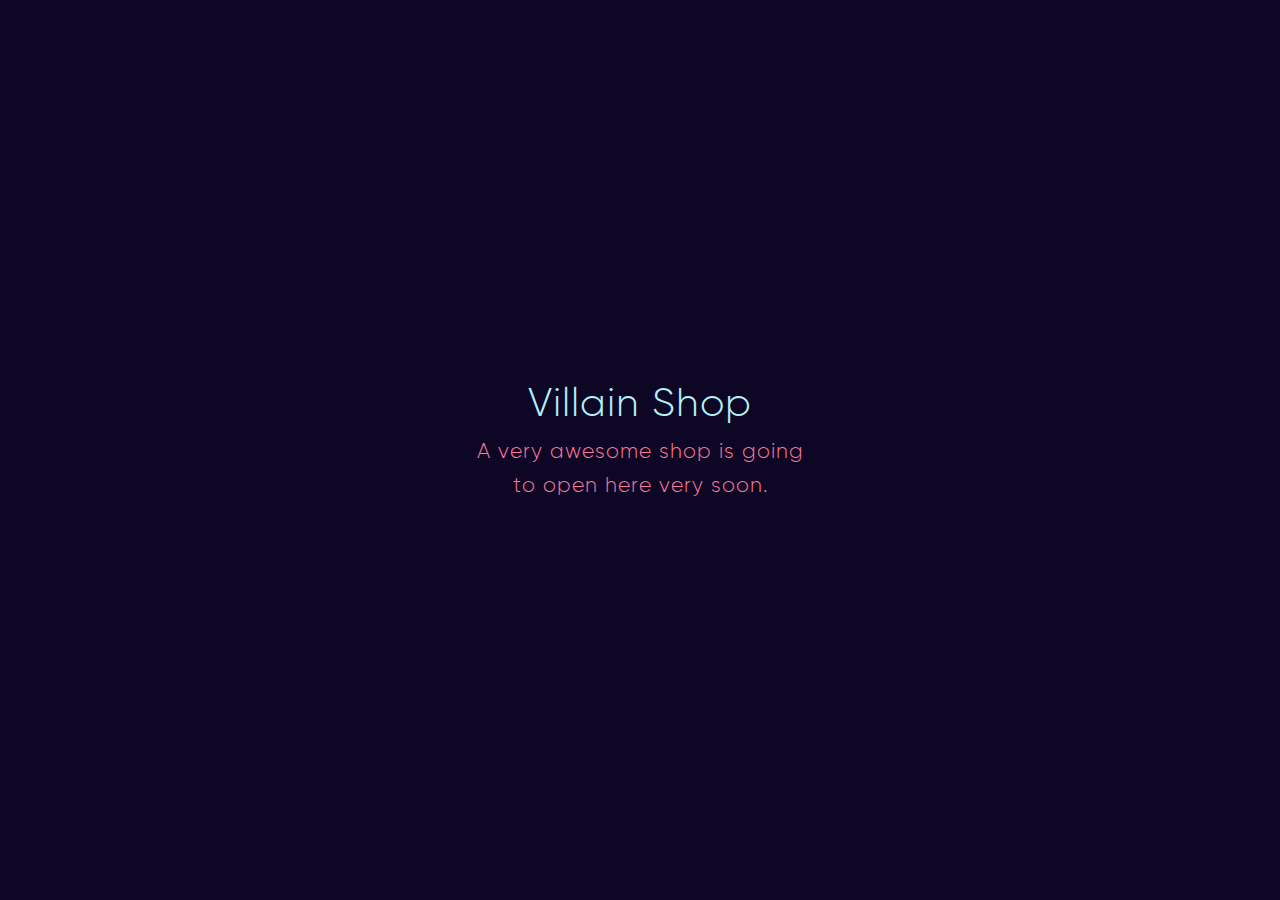
<file: index.html>
<!DOCTYPE html>
<html>
  <head>
    <meta charset="utf-8" translate="no">
    <meta name="viewport" content="width=device-width, initial-scale=1" translate="no">
    <base href="/">
    <meta property="og:title" content="Villain Shop">
    <meta property="og:type" content="website" translate="no">
    <meta property="og:image" content="/img/logo-facebook.png" translate="no">
    <meta property="og:url" content="http://villain.shop" translate="no">
    <meta property="og:description" content="">
    <meta property="og:site_name" content="Villain Shop">
    <meta name="twitter:card" content="summary" translate="no">
    <meta name="twitter:title" content="Villain Shop">
    <meta name="twitter:description" content="">
    <meta name="twitter:image" content="/img/logo-facebook.png" translate="no">
    <link rel="apple-touch-icon" sizes="180x180" href="/img/favicon/apple-touch-icon.png">
    <link rel="icon" type="image/png" href="/img/favicon/favicon-32x32.png" sizes="32x32">
    <link rel="icon" type="image/png" href="/img/favicon/favicon-16x16.png" sizes="16x16">
    <link rel="manifest" href="/img/favicon/manifest.json">
    <link rel="mask-icon" href="/img/favicon/safari-pinned-tab.svg" color="#8facc5">
    <link rel="shortcut icon" href="/img/favicon/favicon.ico">
    <meta name="apple-mobile-web-app-title" content="Villain Shop">
    <meta name="application-name" content="Villain Shop">
    <meta name="msapplication-config" content="/img/favicon/browserconfig.xml" translate="no">
    <meta name="theme-color" content="#ffffff" translate="no">
    <link href="/css/style.css" rel="stylesheet">
    <meta name="description" content="">
    <meta name="keywords" content="">
    <title>Villain Shop</title>
  </head>
  <body class="preload">
    <div id="wrapper">
      <header id="header">
        <div class="container">
          <div class="block-title">
            <h1>Villain Shop</h1>
            <div class="tagline">A very awesome shop is going to open here very soon.</div>
          </div>
        </div>
      </header>
    </div>
    <script type="application/ld+json">
      {
      	"@context" : "http://schema.org",
      	"@type" : "Organization",
      	"name" : "Villain Shop",
      	"url" : "http://villain.shop",
      	"sameAs" : [
      		"https://www.facebook.com/villainshop",
      		"https://github.com/villainshop"
      	]
      }
    </script>
    <script src="/js/main.js"></script>
    <script>
      (function(i,s,o,g,r,a,m){i["GoogleAnalyticsObject"]=r;i[r]=i[r]||function(){
      (i[r].q=i[r].q||[]).push(arguments)},i[r].l=1*new Date();a=s.createElement(o),
      m=s.getElementsByTagName(o)[0];a.async=1;a.src=g;m.parentNode.insertBefore(a,m)
      })(window,document,"script","https://www.google-analytics.com/analytics.js","ga");
      
      ga("create", "UA-85087129-1", "auto");
      ga("send", "pageview");
    </script>
  </body>
</html>
</file>
<file: css/style.css>
html, body, div, span, applet, object, iframe,
h1, h2, h3, h4, h5, h6, p, blockquote, pre,
a, abbr, acronym, address, big, cite, code,
del, dfn, em, font, img, ins, kbd, q, s, samp,
small, strike, strong, sub, sup, tt, var,
dl, dt, dd, ol, ul, li,
fieldset, form, label, legend,
table, caption, tbody, tfoot, thead, tr, th, td {
  margin: 0;
  padding: 0;
  border: 0;
  outline: 0;
  font-weight: inherit;
  font-style: inherit;
  font-size: 100%;
  font-family: inherit;
  vertical-align: baseline; }

/* remember to define focus styles! */
:focus {
  outline: 0; }

body {
  line-height: 1;
  color: black;
  background: white; }

ol, ul {
  list-style: none; }

/* tables still need 'cellspacing="0"' in the markup */
table {
  border-collapse: separate;
  border-spacing: 0; }

caption, th, td {
  text-align: left;
  font-weight: normal; }

blockquote:before, blockquote:after,
q:before, q:after {
  content: ""; }

blockquote, q {
  quotes: "" ""; }

html {
  -webkit-box-sizing: border-box;
          box-sizing: border-box; }

*, *::after, *::before {
  -webkit-box-sizing: inherit;
          box-sizing: inherit; }

/* grid settings */
/* breakpoints */
/*

// ---------------------- phone mediaq
@include media($phone) {
}
// ---------------------- tablet mediaq
@include media($tablet) {
}
// ---------------------- desktop mediaq
@include media($desktop) {
}

*/
@-webkit-keyframes scrollDown {
  0% {
    opacity: 0;
    -webkit-transform: translate(0, -10px);
            transform: translate(0, -10px); }
  50% {
    opacity: 1; }
  100% {
    opacity: 0;
    -webkit-transform: translate(0, 10px);
            transform: translate(0, 10px); } }
@keyframes scrollDown {
  0% {
    opacity: 0;
    -webkit-transform: translate(0, -10px);
            transform: translate(0, -10px); }
  50% {
    opacity: 1; }
  100% {
    opacity: 0;
    -webkit-transform: translate(0, 10px);
            transform: translate(0, 10px); } }

@-webkit-keyframes scrollUp {
  0% {
    opacity: 0;
    -webkit-transform: translate(0, 10px);
            transform: translate(0, 10px); }
  50% {
    opacity: 1; }
  100% {
    opacity: 0;
    -webkit-transform: translate(0, -10px);
            transform: translate(0, -10px); } }

@keyframes scrollUp {
  0% {
    opacity: 0;
    -webkit-transform: translate(0, 10px);
            transform: translate(0, 10px); }
  50% {
    opacity: 1; }
  100% {
    opacity: 0;
    -webkit-transform: translate(0, -10px);
            transform: translate(0, -10px); } }

@font-face {
  font-family: 'Gilroy';
  src: url("/fonts/gilroy-bold.eot");
  src: url("/fonts/gilroy-bold.eot?#iefix") format("embedded-opentype"), url("/fonts/gilroy-bold.woff") format("woff"), url("/fonts/gilroy-bold.ttf") format("truetype");
  font-weight: 700;
  font-style: normal; }

@font-face {
  font-family: 'Gilroy';
  src: url("/fonts/gilroy-light.eot");
  src: url("/fonts/gilroy-light.eot?#iefix") format("embedded-opentype"), url("/fonts/gilroy-light.woff") format("woff"), url("/fonts/gilroy-light.ttf") format("truetype");
  font-weight: 300;
  font-style: normal; }

.block-title {
  text-align: left;
  margin: 0 0 10px 0; }
  .block-title h1, .block-title h2 {
    font-size: 32px;
    color: #272424;
    margin: 0 0 8px 0;
    line-height: 1.2;
    font-weight: 400;
    word-wrap: break-word; }
  .block-title .tagline {
    position: static;
    font-size: 16px;
    margin: 0 0 18px 0;
    color: #aeb4b6; }

.social, .share {
  margin: 0 auto;
  width: 152px; }
  .social li, .share li {
    float: left;
    margin: 0 2px; }
  .social a, .share a {
    width: 34px;
    height: 34px;
    line-height: 34px;
    display: block;
    text-align: center;
    font-size: 22px;
    border-radius: 30px;
    text-align: center; }
    .social a i, .share a i {
      color: #f3f3f3; }
  .social.color a.twitter i, .share.color a.twitter i {
    color: #55acee; }
  .social.color a.facebook i, .share.color a.facebook i {
    color: #3b5998; }
  .social.color a.pinterest i, .share.color a.pinterest i {
    color: #cb2027; }
  .social.color a.linkedin i, .share.color a.linkedin i {
    color: #007bb5; }

.hidden {
  display: none; }

.block-reveal .left-reveal, .block-reveal .right-reveal, .block-reveal .bottom-reveal, .block-reveal .fade-reveal {
  overflow: hidden;
  position: relative; }
  .block-reveal .left-reveal .wrap-reveal, .block-reveal .right-reveal .wrap-reveal, .block-reveal .bottom-reveal .wrap-reveal, .block-reveal .fade-reveal .wrap-reveal {
    -webkit-transition: all cubic-bezier(0.19, 1, 0.22, 1) 1s;
    transition: all cubic-bezier(0.19, 1, 0.22, 1) 1s;
    opacity: 0;
    visibility: hidden;
    -webkit-transform: translate(0%, 0%) translateZ(0);
            transform: translate(0%, 0%) translateZ(0);
    position: relative;
    float: left;
    display: block; }
  .block-reveal .left-reveal:nth-child(2) .wrap-reveal, .block-reveal .right-reveal:nth-child(2) .wrap-reveal, .block-reveal .bottom-reveal:nth-child(2) .wrap-reveal, .block-reveal .fade-reveal:nth-child(2) .wrap-reveal {
    -webkit-transition-delay: 0.1s;
            transition-delay: 0.1s; }
  .block-reveal .left-reveal:nth-child(3) .wrap-reveal, .block-reveal .right-reveal:nth-child(3) .wrap-reveal, .block-reveal .bottom-reveal:nth-child(3) .wrap-reveal, .block-reveal .fade-reveal:nth-child(3) .wrap-reveal {
    -webkit-transition-delay: 0.2s;
            transition-delay: 0.2s; }
  .block-reveal .left-reveal:nth-child(4) .wrap-reveal, .block-reveal .right-reveal:nth-child(4) .wrap-reveal, .block-reveal .bottom-reveal:nth-child(4) .wrap-reveal, .block-reveal .fade-reveal:nth-child(4) .wrap-reveal {
    -webkit-transition-delay: 0.3s;
            transition-delay: 0.3s; }
  .block-reveal .left-reveal:nth-child(5) .wrap-reveal, .block-reveal .right-reveal:nth-child(5) .wrap-reveal, .block-reveal .bottom-reveal:nth-child(5) .wrap-reveal, .block-reveal .fade-reveal:nth-child(5) .wrap-reveal {
    -webkit-transition-delay: 0.4s;
            transition-delay: 0.4s; }
  .block-reveal .left-reveal:nth-child(6) .wrap-reveal, .block-reveal .right-reveal:nth-child(6) .wrap-reveal, .block-reveal .bottom-reveal:nth-child(6) .wrap-reveal, .block-reveal .fade-reveal:nth-child(6) .wrap-reveal {
    -webkit-transition-delay: 0.5s;
            transition-delay: 0.5s; }
  .block-reveal .left-reveal:nth-child(7) .wrap-reveal, .block-reveal .right-reveal:nth-child(7) .wrap-reveal, .block-reveal .bottom-reveal:nth-child(7) .wrap-reveal, .block-reveal .fade-reveal:nth-child(7) .wrap-reveal {
    -webkit-transition-delay: 0.6s;
            transition-delay: 0.6s; }
  .block-reveal .left-reveal:nth-child(8) .wrap-reveal, .block-reveal .right-reveal:nth-child(8) .wrap-reveal, .block-reveal .bottom-reveal:nth-child(8) .wrap-reveal, .block-reveal .fade-reveal:nth-child(8) .wrap-reveal {
    -webkit-transition-delay: 0.7s;
            transition-delay: 0.7s; }

.block-reveal .left-reveal .wrap-reveal {
  -webkit-transform: translate(100%, 0%) translateZ(0);
          transform: translate(100%, 0%) translateZ(0); }

.block-reveal .right-reveal .wrap-reveal {
  -webkit-transform: translate(-100%, 0%) translateZ(0);
          transform: translate(-100%, 0%) translateZ(0); }

.block-reveal .bottom-reveal .wrap-reveal {
  -webkit-transform: translate(0%, 100%) translateZ(0);
          transform: translate(0%, 100%) translateZ(0); }

.loaded .reveal .block-reveal .left-reveal .wrap-reveal, .loaded .reveal .block-reveal .bottom-reveal .wrap-reveal, .loaded .reveal .block-reveal .fade-reveal .wrap-reveal, .loaded .reveal .block-reveal .right-reveal .wrap-reveal {
  -webkit-transform: translate(0%, 0%) translateZ(0);
          transform: translate(0%, 0%) translateZ(0);
  opacity: 1;
  visibility: visible; }

@media screen and (min-width: 1120px) {
  .block-title {
    margin: 0 0 40px 0; }
    .block-title h2 {
      margin: 0 0 6px 0;
      padding: 0; }
    .block-title .tagline {
      margin: 0 0 18px 0; } }

.input-group {
  width: 100%;
  margin: 0 0 20px 0;
  float: left; }
  .input-group.no-float {
    float: none; }
  .input-group.half-group {
    float: left;
    display: block;
    margin-right: 2.35765%;
    width: 48.82117%; }
    .input-group.half-group:last-child {
      margin-right: 0; }
    .input-group.half-group.last {
      margin-right: 0; }
  .input-group input, .input-group textarea, .input-group select {
    width: 100%;
    border: none;
    border-radius: 3px;
    padding: 12px 14px;
    background: #fff;
    float: left;
    display: block;
    font-size: 14px;
    font-family: "Gilroy", Arial, sans-serif;
    font-weight: 400;
    -webkit-transition: border 0.4s, padding 0.4s;
    transition: border 0.4s, padding 0.4s;
    -webkit-appearance: none; }
    .input-group input[disabled], .input-group textarea[disabled], .input-group select[disabled] {
      background: #f0f0f0; }
    .input-group input.no-border, .input-group textarea.no-border, .input-group select.no-border {
      border: 0; }
    .input-group input.small, .input-group textarea.small, .input-group select.small {
      padding: 0px 30px; }
    .input-group input.margin-bottom, .input-group textarea.margin-bottom, .input-group select.margin-bottom {
      margin-bottom: 12px; }
    .input-group input.error, .input-group textarea.error, .input-group select.error {
      background: #f83434; }
  .input-group select {
    padding: 12px 14px;
    width: 100%;
    display: block;
    float: left;
    cursor: pointer;
    background-image: url("/img/chevron-down.png") no-repeat right 12px center;
    background-size: 10px 7px; }
  .input-group label, .input-group .label {
    margin: 0 0 6px 0;
    color: #707070;
    float: left;
    font-size: 12px;
    line-height: 1.4;
    width: 100%;
    font-weight: 400;
    text-transform: uppercase; }
    .input-group label.invalid, .input-group .label.invalid {
      font-size: 12px;
      color: #ff2f2f;
      margin: 3px 0 0 0;
      text-transform: none; }
    .input-group label.auto, .input-group .label.auto {
      width: auto; }
  .input-group textarea {
    height: 126px;
    resize: vertical; }
  @media screen and (min-width: 521px) {
    .input-group .half-input {
      float: left;
      display: block;
      margin-right: 3.57866%;
      width: 48.21067%; }
      .input-group .half-input:last-child {
        margin-right: 0; } }

.check-group {
  /* Base for label styling */
  /* checkbox aspect */
  /* checked mark aspect changes */ }
  .check-group label {
    font-size: 14px;
    font-weight: 400; }
  .check-group [type="checkbox"]:not(:checked),
  .check-group [type="checkbox"]:checked {
    position: absolute;
    left: -9999px; }
  .check-group [type="checkbox"]:not(:checked) + label,
  .check-group [type="checkbox"]:checked + label {
    position: relative;
    padding-left: 30px;
    cursor: pointer; }
  .check-group [type="checkbox"]:not(:checked) + label:before,
  .check-group [type="checkbox"]:checked + label:before {
    content: '';
    position: absolute;
    left: 0px;
    top: -2px;
    width: 20px;
    height: 20px;
    border-radius: 3px;
    font-family: "FontAwesome";
    border: 1px solid #cccccc;
    color: #fff;
    font-size: 10px;
    text-align: center;
    line-height: 18px; }
  .check-group [type="checkbox"]:checked + label:before {
    background: #8facc5;
    content: '\f00c';
    border: 1px solid #8facc5; }

.radio-group {
  float: left;
  margin: 0 20px 20px 0;
  /* Base for label styling */
  /* radio aspect */
  /* checked mark aspect changes */ }
  .radio-group label {
    color: #0e0e0e;
    font-size: 18px; }
  .radio-group [type="radio"]:not(:checked),
  .radio-group [type="radio"]:checked {
    position: absolute;
    left: -9999px; }
  .radio-group [type="radio"]:not(:checked) + label,
  .radio-group [type="radio"]:checked + label {
    position: relative;
    padding-left: 38px;
    cursor: pointer; }
  .radio-group [type="radio"]:not(:checked) + label:before,
  .radio-group [type="radio"]:checked + label:before {
    content: '';
    position: absolute;
    left: 0px;
    top: -4px;
    width: 26px;
    height: 26px;
    border-radius: 13px;
    border: 1px solid #cccccc; }
  .radio-group [type="radio"]:checked + label:after {
    content: '';
    position: absolute;
    left: 6px;
    top: 2px;
    width: 14px;
    height: 14px;
    border-radius: 7px;
    background: #8facc5; }

.button {
  border-radius: 28px;
  background: #8facc5;
  padding: 16px 28px;
  height: 48px;
  line-height: 1.2;
  text-transform: uppercase;
  font-size: 14px;
  color: #fff;
  font-weight: 700;
  border: none;
  cursor: pointer;
  float: left;
  display: block;
  -webkit-transition: background 0.3s;
  transition: background 0.3s; }
  @media screen and (min-width: 1120px) {
    .button:hover {
      background: #D8294E; } }

.button-group {
  width: 100%;
  text-align: center; }
  .button-group .button {
    display: inline-block;
    clear: none;
    float: none;
    margin: 0 8px 8px 8px; }
    .button-group .button:last-child {
      margin-bottom: 0; }
  @media screen and (min-width: 521px) {
    .button-group .button:last-child {
      margin-bottom: 10px; } }

*, *:before, *:after {
  -webkit-user-select: text;
  -webkit-tap-highlight-color: transparent;
  -webkit-box-sizing: border-box;
          box-sizing: border-box;
  text-rendering: optimizeLegibility !important;
  font-smoothing: antialiased !important;
  -webkit-font-feature-settings: normal;
          font-feature-settings: normal; }

html, body {
  height: 100%;
  width: 100%; }

body {
  font-family: "Gilroy", Arial, sans-serif;
  font-size: 16px;
  color: #272424;
  background: #fff;
  line-height: 1.6;
  font-weight: 400;
  letter-spacing: 1px;
  overflow-y: scroll; }
  body.preload * {
    -webkit-transition: none !important;
    transition: none !important; }
  body.contacts-active, body.lightbox-active {
    overflow: hidden; }
    body.contacts-active #wrapper, body.lightbox-active #wrapper {
      overflow-y: scroll; }

.container {
  max-width: 68em;
  margin-left: auto;
  margin-right: auto;
  padding: 0 10px; }
  .container::after {
    clear: both;
    content: "";
    display: table; }

#wrapper {
  height: 100%;
  min-height: 100%;
  position: relative; }

#grid {
  position: fixed;
  top: 0px;
  left: 0px;
  width: 100%;
  height: 100%;
  z-index: -1; }
  #grid .container {
    height: 100%; }
    #grid .container div {
      width: 16.666666%;
      height: 100%;
      float: left;
      border-left: 1px solid #f5f5f5; }
      #grid .container div:last-child {
        border-right: 1px solid #f5f5f5; }

section, header, footer, article, nav {
  display: block;
  overflow: hidden;
  clear: both; }

header {
  overflow: visible; }

strong {
  font-weight: 700; }

iframe {
  background: #f5f5f5;
  display: block;
  overflow: hidden; }

ul.styled {
  list-style-type: disc;
  list-style-position: inside;
  margin-left: 30px; }

img {
  display: block; }

h1, h2, h3, h4, h5, h6 {
  color: #424242;
  font-family: "Gilroy", Arial, sans-serif;
  font-weight: 700;
  margin: 0 0 20px; }

h1 {
  font-size: 3em; }

h2 {
  font-size: 2em; }

h3 {
  font-size: 1.4em; }

h4 {
  font-size: 1.3em; }

h5 {
  font-size: 1.2em; }

h6 {
  font-size: 1em; }

p {
  margin: 0 0 20px 0;
  color: #818181;
  font-family: "Gilroy", Arial, sans-serif;
  font-size: 18px;
  letter-spacing: 1px; }

hr {
  margin-bottom: 30px; }

a {
  color: #8facc5;
  outline: none;
  text-decoration: none !important; }

header#header {
  padding: 80px 0;
  height: 100%;
  width: 100%;
  background: #0e0625;
  position: relative; }
  header#header .block-title {
    margin: 0 auto;
    text-align: center;
    max-width: 340px;
    width: 100%; }
    header#header .block-title h1 {
      font-size: 40px;
      color: #b5f0f7; }
    header#header .block-title .tagline {
      font-size: 21px;
      color: #f9799a; }
  header#header .container {
    width: 100%;
    max-width: 100%;
    position: absolute;
    top: 50%;
    -webkit-transform: translate(0, -50%);
        -ms-transform: translate(0, -50%);
            transform: translate(0, -50%); }
</file>
